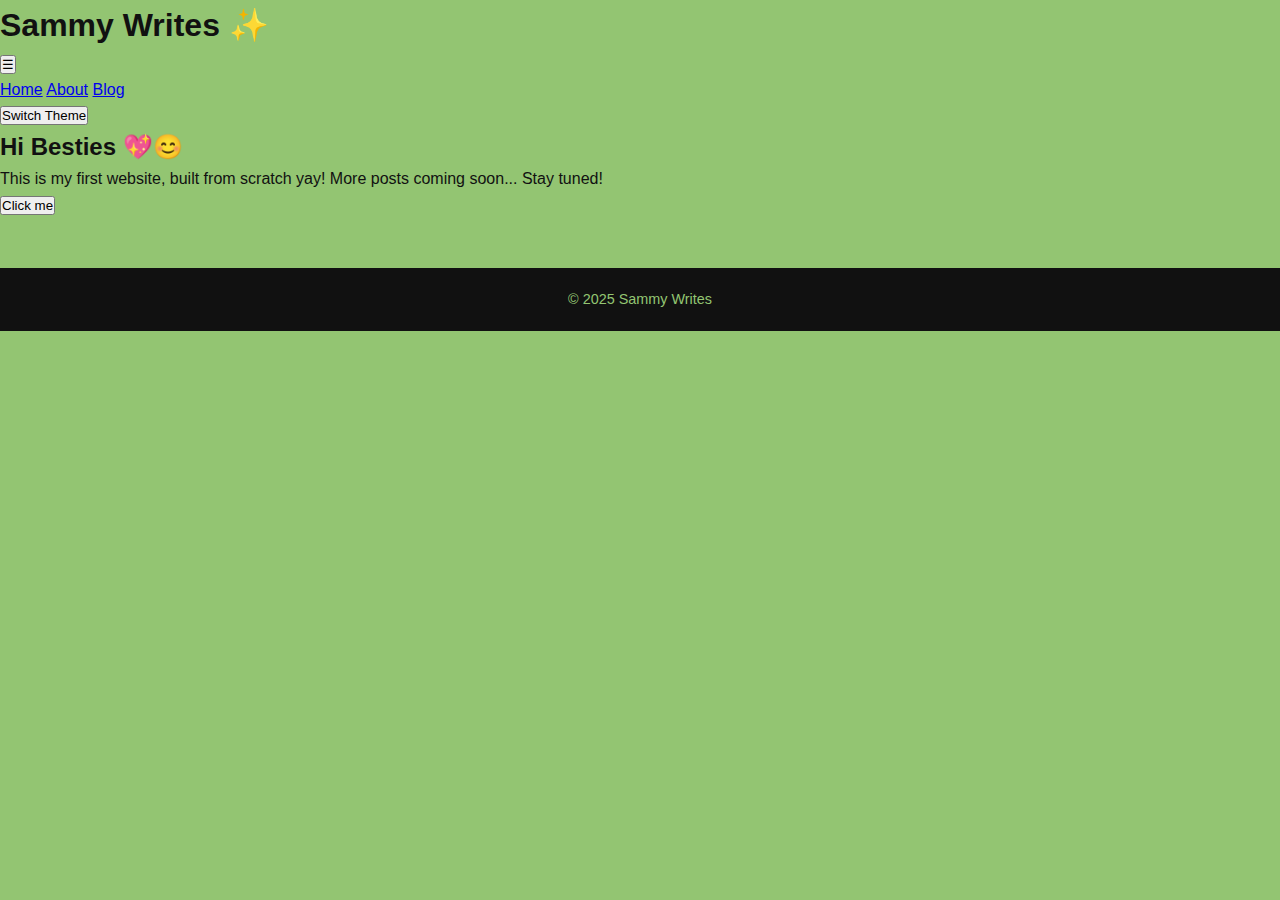
<file: index.html>
<!DOCTYPE html>
<html lang="en">
<head>
  <meta name="viewport" content="width=device-width, initial-scale=1.0">
  <meta charset="UTF-8">
  <title>Sammy Writes</title>
  <link rel="stylesheet" href="style.css">
</head>

<!-- start with pink mode -->
<body class="pink-mode">
  <header>
    <h1>Sammy Writes ✨</h1>

    <!-- Hamburger menu button -->
    <button id="menuToggle">☰</button>

    <!-- Navigation links -->
    <nav id="navLinks">
      <a href="index.html">Home</a>
      <a href="about.html">About</a>
      <a href="posts.html">Blog</a>
    </nav>

    <!-- Theme switch button -->
    <button id="themeBtn">Switch Theme</button>
  </header>

  <main>
    <h2>Hi Besties 💖😊</h2>
    <p>This is my first website, built from scratch yay! More posts coming soon... Stay tuned!</p>

    <button id="surpriseBtn">Click me</button>
    <p id="message"></p>
  </main>

  <footer>
    <p>&copy; 2025 Sammy Writes</p>
  </footer>

  <script src="script.js"></script>
</body>
</html>
</file>
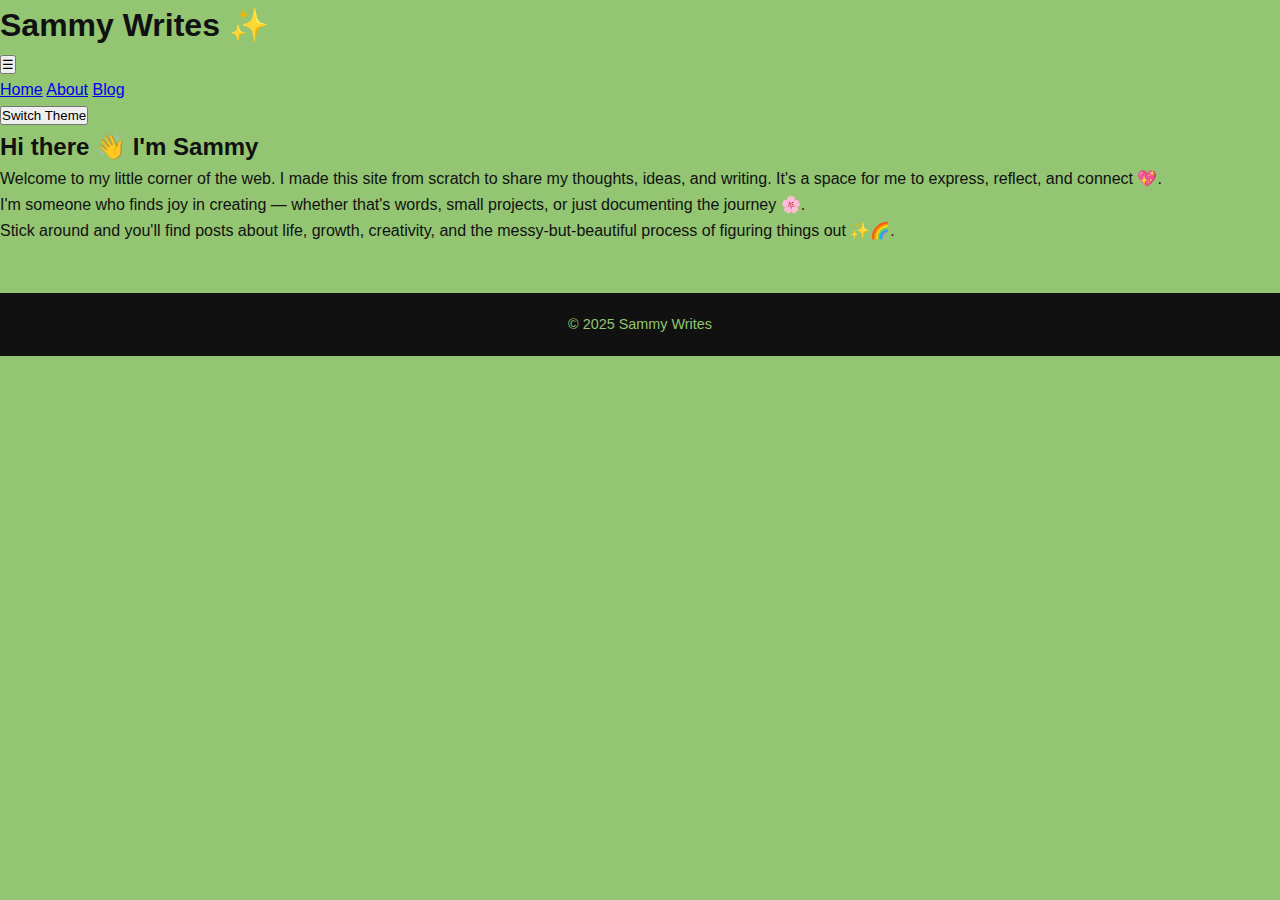
<file: about.html>
<!DOCTYPE html>
<html lang="en">
<head>
  <meta charset="UTF-8">
  <meta name="viewport" content="width=device-width, initial-scale=1.0">
  <title>About - Sammy Writes</title>
  <link rel="stylesheet" href="style.css">
</head>

<body class="pink-mode">
  <header>
    <!-- Site title -->
    <h1>Sammy Writes ✨</h1>

    <!-- Hamburger menu -->
    <button id="menuToggle">☰</button>

    <!-- Navigation links -->
    <nav id="navLinks">
      <a href="index.html">Home</a>
      <a href="about.html">About</a>
      <a href="posts.html">Blog</a>
    </nav>

    <!-- Theme switch button -->
    <button id="themeBtn">Switch Theme</button>
  </header>

  <main>
    <h2>Hi there 👋 I&apos;m Sammy</h2>
    <p>Welcome to my little corner of the web. I made this site from scratch to share my thoughts, ideas, and writing. It&apos;s a space for me to express, reflect, and connect 💖.</p>
    <p>I&apos;m someone who finds joy in creating — whether that&apos;s words, small projects, or just documenting the journey 🌸.</p>
    <p>Stick around and you&apos;ll find posts about life, growth, creativity, and the messy-but-beautiful process of figuring things out ✨🌈.</p>
  </main>

  <footer>
    <p>&copy; 2025 Sammy Writes</p>
  </footer>

  <script src="script.js"></script>
</body>
</html>
</file>
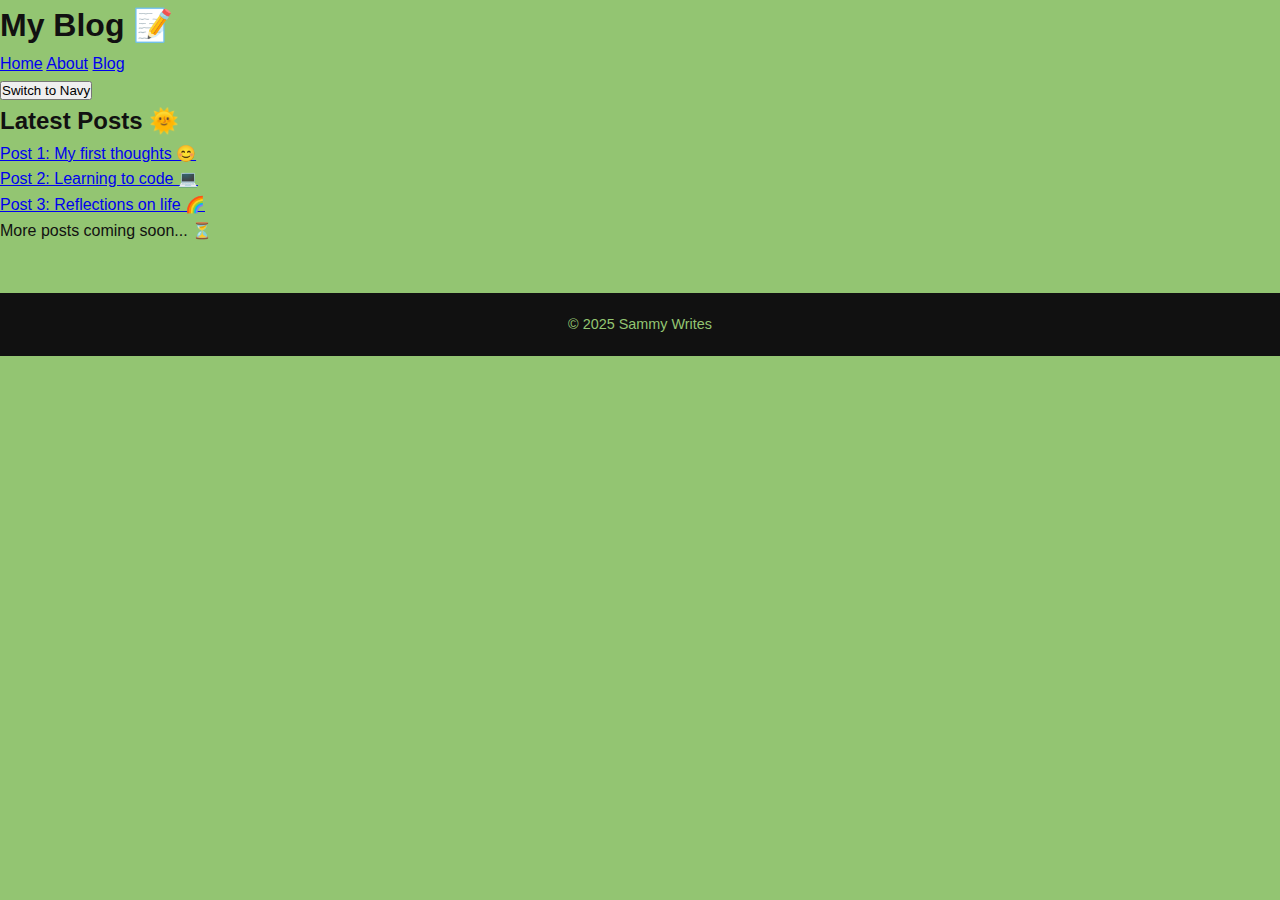
<file: blog.html>
<!DOCTYPE html>
<html lang="en">
<head>
  <meta charset="UTF-8">
  <title>Blog - Sammy Writes</title>
  <link rel="stylesheet" href="style.css">
</head>
<body class="pink-mode">
  <header>
    <h1>My Blog &#128221;</h1> <!-- notebook emoji -->
    <nav>
      <a href="index.html">Home</a>
      <a href="about.html">About</a>
      <a href="blog.html">Blog</a>
    </nav>
    <button id="themeBtn">Switch to Navy</button>
  </header>

  <main>
    <h2>Latest Posts &#127774;</h2> <!-- sun with face -->
    <ul>
      <li><a href="post1.html">Post 1: My first thoughts &#128522;</a></li>
      <li><a href="post2.html">Post 2: Learning to code &#128187;</a></li>
      <li><a href="post3.html">Post 3: Reflections on life &#127752;</a></li>
    </ul>
    <p>More posts coming soon... &#9203;</p> <!-- hourglass -->
  </main>

  <footer>
    <p>&copy; 2025 Sammy Writes</p>
  </footer>

  <script src="script.js"></script>
</body>
</html>
</file>
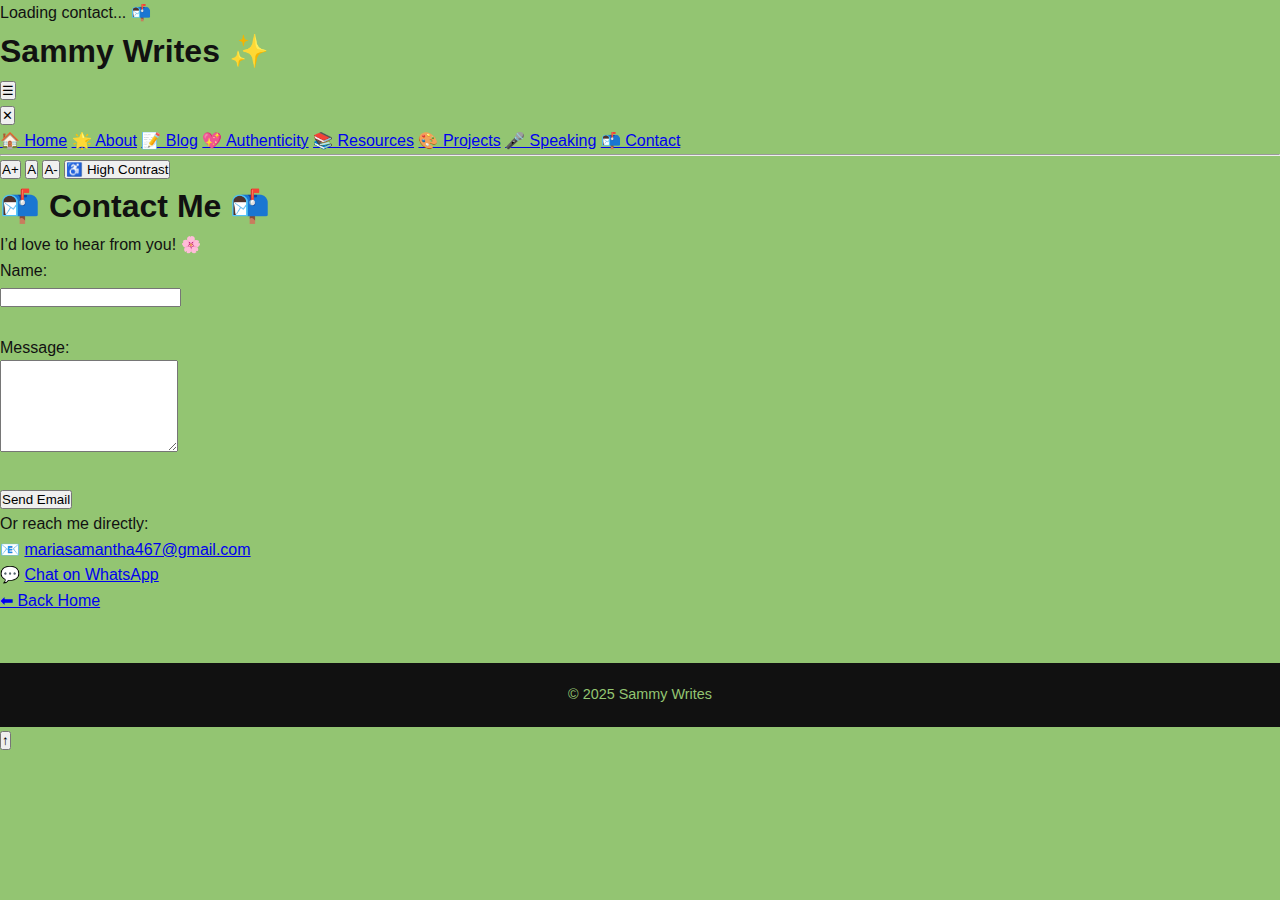
<file: contacts.html>
<!DOCTYPE html>
<html lang="en">
<head>
  <meta charset="UTF-8">
  <meta name="viewport" content="width=device-width, initial-scale=1.0">
  <title>Contact - Sammy Writes</title>
  <link rel="stylesheet" href="style.css">
</head>
<body class="pink-mode">
  <div id="loader"><div class="spinner"></div><p>Loading contact... 📬</p></div>
  <div id="progressBar"></div>

  <header>
    <h1>Sammy Writes ✨</h1>
    <button id="menuToggle">☰</button>
  </header>

  <aside id="sideMenu">
    <button id="closeMenu">✕</button>
    <nav>
      <a href="index.html">🏠 Home</a>
      <a href="about.html">🌟 About</a>
      <a href="posts.html">📝 Blog</a>
      <a href="authenticity.html">💖 Authenticity</a>
      <a href="resources.html">📚 Resources</a>
      <a href="projects.html">🎨 Projects</a>
      <a href="speaking.html">🎤 Speaking</a>
      <a href="contact.html">📬 Contact</a>
      <hr>
      <button id="increaseFont">A+</button>
      <button id="resetFont">A</button>
      <button id="decreaseFont">A-</button>
      <button id="contrastToggle">♿ High Contrast</button>
    </nav>
  </aside>
  <div id="overlay"></div>

  <div class="post2-banner">
    <h1>📬 Contact Me 📬</h1>
    <p>I’d love to hear from you! 🌸</p>
  </div>

  <main>
    <article class="post2-article">
      <form action="mailto:mariasamantha467@gmail.com" method="post" enctype="text/plain">
        <label for="name">Name:</label><br>
        <input type="text" id="name" name="name" required><br><br>

        <label for="message">Message:</label><br>
        <textarea id="message" name="message" rows="6" required></textarea><br><br>

        <button type="submit">Send Email</button>
      </form>
      <p>Or reach me directly:</p>
      <p>📧 <a href="mailto:mariasamantha467@gmail.com">mariasamantha467@gmail.com</a></p>
      <p>💬 <a href="https://wa.me/61481893582">Chat on WhatsApp</a></p>
    </article>
    <p><a href="index.html">⬅ Back Home</a></p>
  </main>

  <footer><p>&copy; 2025 Sammy Writes</p></footer>
  <button id="backToTop">↑</button>
  <script src="script.js"></script>
</body>
</html>
</file>
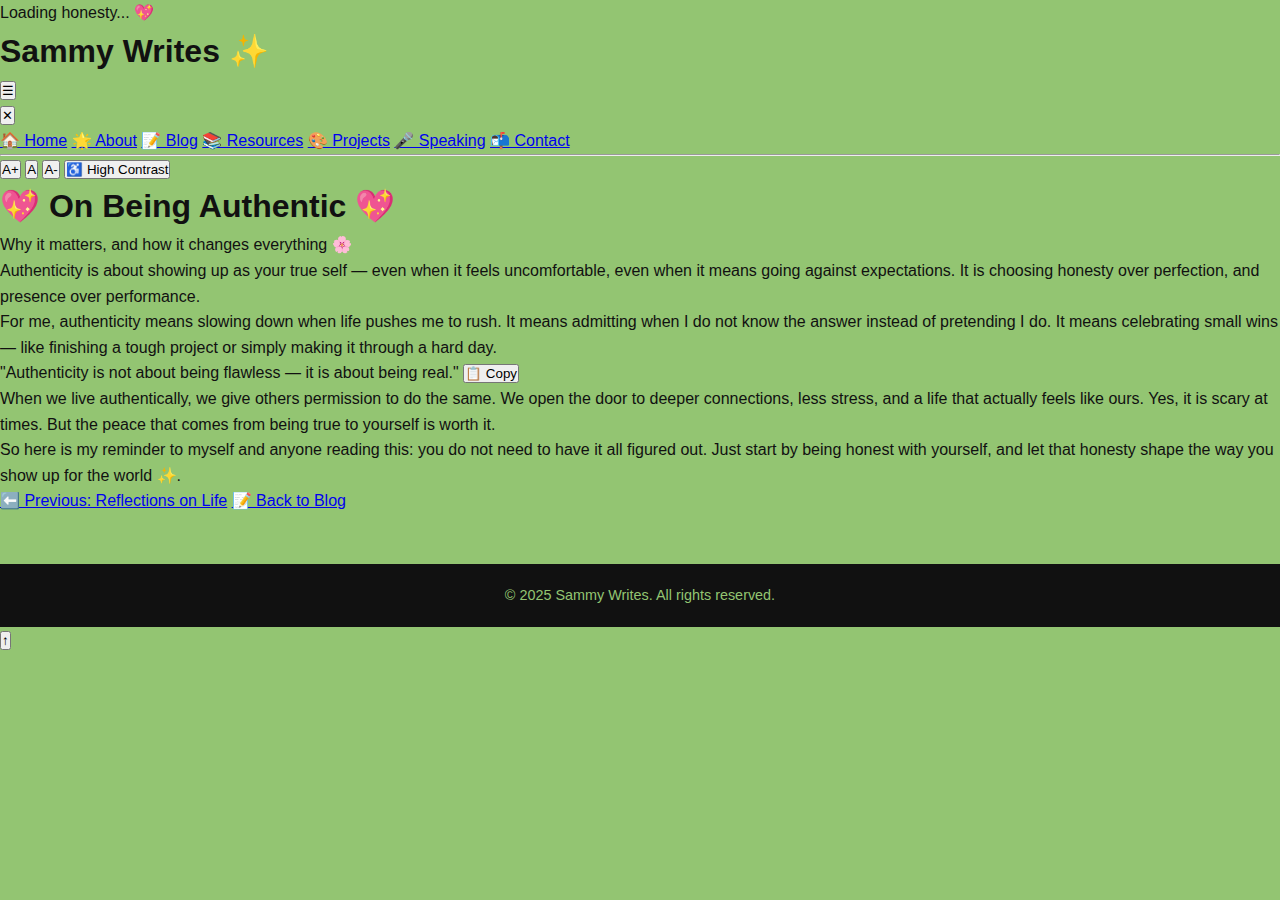
<file: post4.html>
<!DOCTYPE html>
<html lang="en">
<head>
  <meta charset="UTF-8">
  <meta name="viewport" content="width=device-width, initial-scale=1.0">
  <title>On Being Authentic - Sammy Writes</title>
  <link rel="stylesheet" href="style.css">
</head>

<body class="pink-mode">
  <!-- Loader -->
  <div id="loader">
    <div class="spinner"></div>
    <p>Loading honesty... 💖</p>
  </div>

  <!-- Progress Bar -->
  <div id="progressBar"></div>

  <!-- Header -->
  <header>
    <h1>Sammy Writes ✨</h1>
    <button id="menuToggle">☰</button>
  </header>

  <!-- Side Menu -->
  <aside id="sideMenu">
    <button id="closeMenu">✕</button>
    <nav>
      <a href="index.html">🏠 Home</a>
      <a href="about.html">🌟 About</a>
      <a href="posts.html">📝 Blog</a>
      <a href="resources.html">📚 Resources</a>
      <a href="projects.html">🎨 Projects</a>
      <a href="speaking.html">🎤 Speaking</a>
      <a href="contact.html">📬 Contact</a>
      <hr>
      <button id="increaseFont">A+</button>
      <button id="resetFont">A</button>
      <button id="decreaseFont">A-</button>
      <button id="contrastToggle">♿ High Contrast</button>
    </nav>
  </aside>
  <div id="overlay"></div>

  <!-- Banner -->
  <div class="post-banner">
    <h1>💖 On Being Authentic 💖</h1>
    <p>Why it matters, and how it changes everything 🌸</p>
  </div>

  <!-- Main -->
  <main>
    <article class="blog-article">
      <p>
        Authenticity is about showing up as your true self — even when it feels uncomfortable, 
        even when it means going against expectations. It is choosing honesty over perfection, 
        and presence over performance.
      </p>

      <p>
        For me, authenticity means slowing down when life pushes me to rush. 
        It means admitting when I do not know the answer instead of pretending I do. 
        It means celebrating small wins — like finishing a tough project or simply 
        making it through a hard day.
      </p>

      <blockquote>
        "Authenticity is not about being flawless — it is about being real."
      </blockquote>

      <p>
        When we live authentically, we give others permission to do the same. 
        We open the door to deeper connections, less stress, and a life that 
        actually feels like ours. Yes, it is scary at times. But the peace 
        that comes from being true to yourself is worth it.
      </p>

      <p>
        So here is my reminder to myself and anyone reading this: 
        you do not need to have it all figured out. 
        Just start by being honest with yourself, 
        and let that honesty shape the way you show up for the world ✨.
      </p>
    </article>

    <!-- Post navigation -->
    <nav class="post-nav">
      <a href="post3.html" class="nav-btn">⬅️ Previous: Reflections on Life</a>
      <a href="posts.html" class="nav-btn">📝 Back to Blog</a>
    </nav>
  </main>

  <!-- Footer -->
  <footer>
    <p>&copy; 2025 Sammy Writes. All rights reserved.</p>
  </footer>

  <!-- Back to Top -->
  <button id="backToTop">↑</button>

  <!-- Scripts -->
  <script src="script.js"></script>
</body>
</html>
</file>
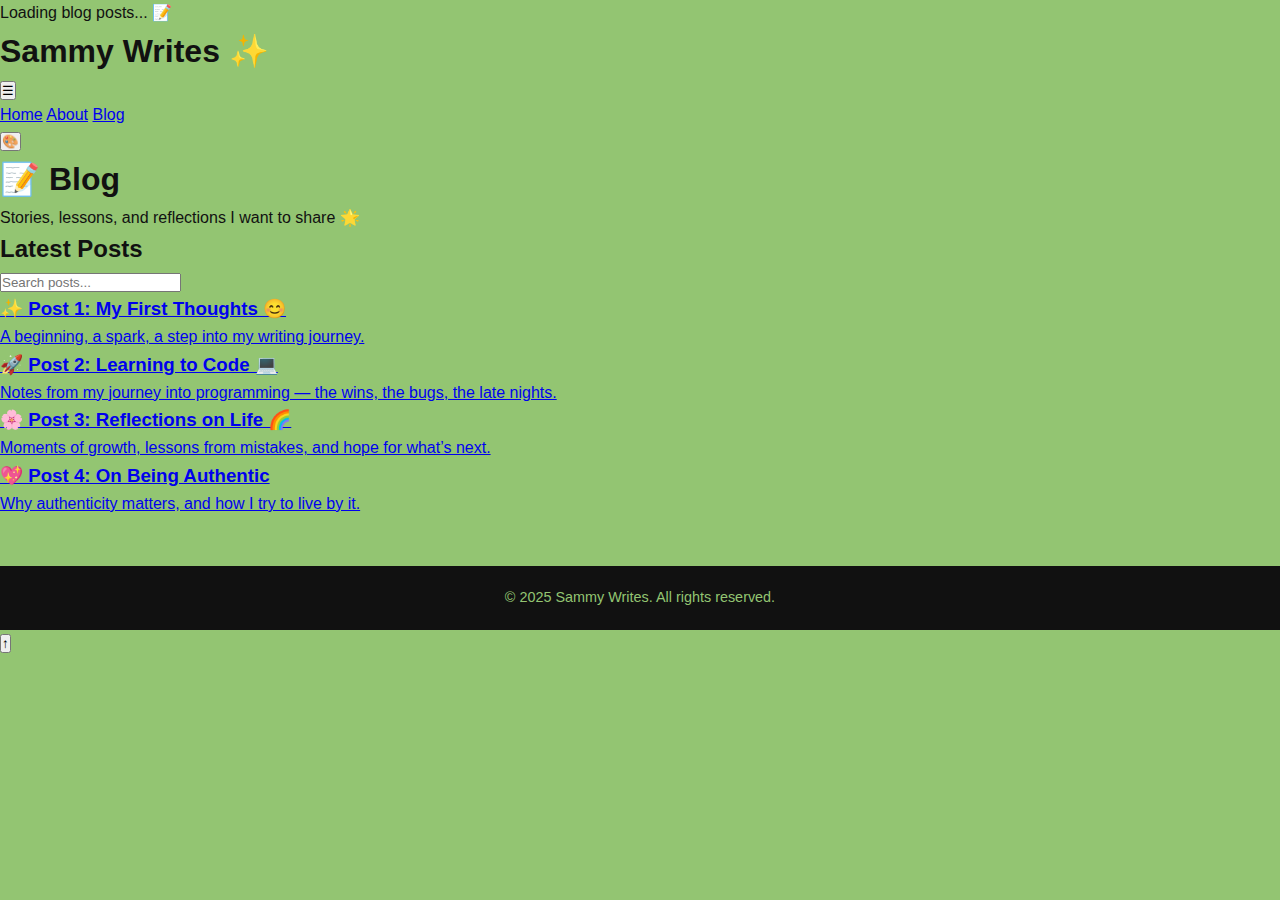
<file: posts.html>
<!DOCTYPE html>
<html lang="en">
<head>
  <meta charset="UTF-8">
  <meta name="viewport" content="width=device-width, initial-scale=1.0">
  <title>Blog - Sammy Writes</title>
  <link rel="stylesheet" href="style.css">
</head>

<body class="pink-mode">
  <!-- Loader -->
  <div id="loader">
    <div class="spinner"></div>
    <p>Loading blog posts... 📝</p>
  </div>

  <!-- Header -->
  <header>
    <h1>Sammy Writes ✨</h1>
    <button id="menuToggle">☰</button>
    <nav id="navLinks">
      <a href="index.html">Home</a>
      <a href="about.html">About</a>
      <a href="posts.html" class="active">Blog</a>
    </nav>
    <button id="themeBtn" class="theme-toggle" aria-label="Change theme">🎨</button>
  </header>

  <!-- Banner -->
  <div class="blog-banner">
    <h1>📝 Blog</h1>
    <p>Stories, lessons, and reflections I want to share 🌟</p>
  </div>

  <!-- Main -->
  <main>
    <section class="blog-controls">
      <h2>Latest Posts</h2>
      <input type="text" id="searchBar" placeholder="Search posts..." aria-label="Search blog posts">
    </section>

    <section class="post-list-grid" id="postList">
      <article class="post-card">
        <a href="post1.html">
          <h3>✨ Post 1: My First Thoughts 😊</h3>
          <p>A beginning, a spark, a step into my writing journey.</p>
        </a>
      </article>

      <article class="post-card">
        <a href="post2.html">
          <h3>🚀 Post 2: Learning to Code 💻</h3>
          <p>Notes from my journey into programming — the wins, the bugs, the late nights.</p>
        </a>
      </article>

      <article class="post-card">
        <a href="post3.html">
          <h3>🌸 Post 3: Reflections on Life 🌈</h3>
          <p>Moments of growth, lessons from mistakes, and hope for what’s next.</p>
        </a>
      </article>

      <article class="post-card">
        <a href="post4.html">
          <h3>💖 Post 4: On Being Authentic</h3>
          <p>Why authenticity matters, and how I try to live by it.</p>
        </a>
      </article>
    </section>
  </main>

  <!-- Footer -->
  <footer>
    <p>&copy; 2025 Sammy Writes. All rights reserved.</p>
  </footer>

  <!-- Back to Top -->
  <button id="backToTop">↑</button>

  <script src="script.js"></script>
</body>
</html>
</file>
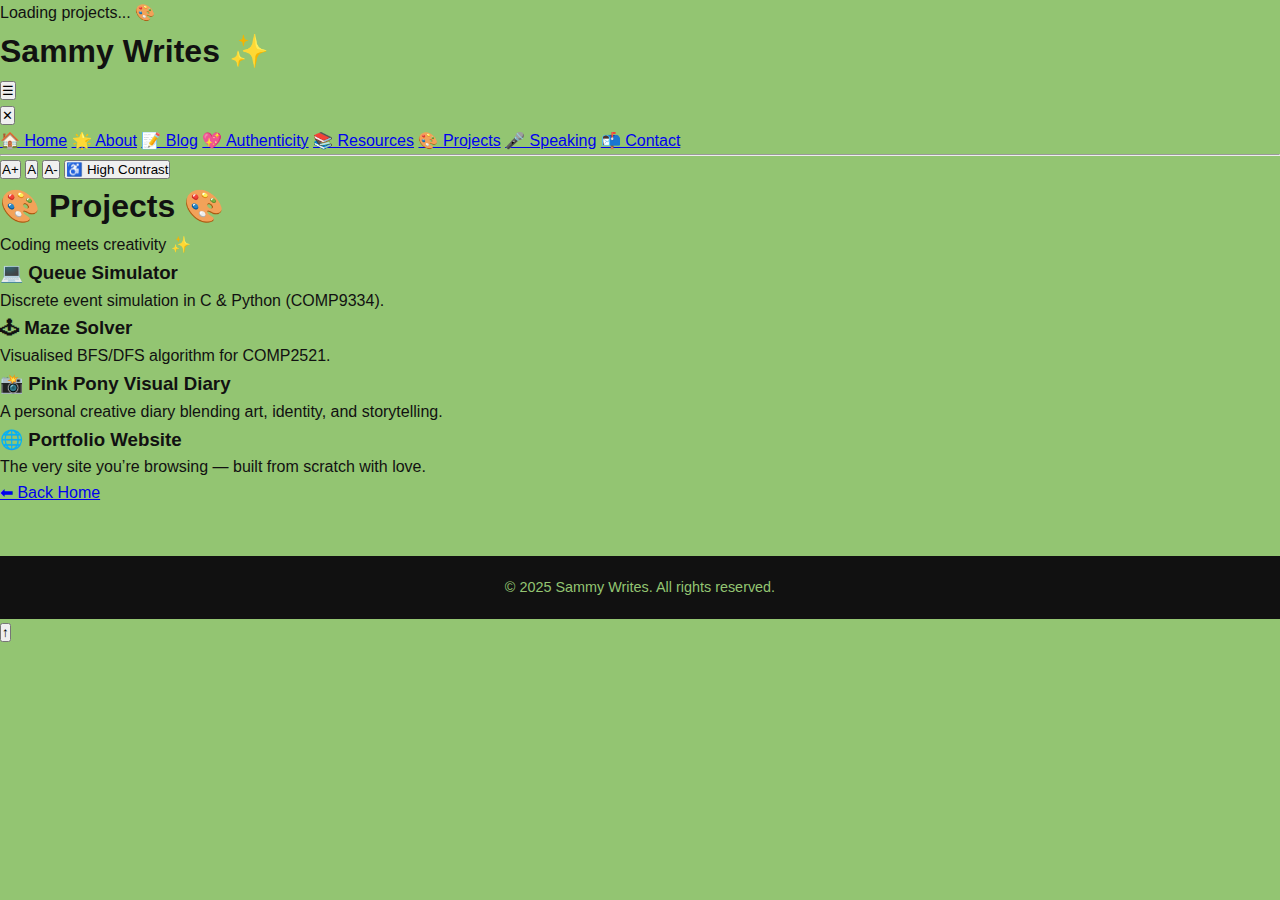
<file: projects.html>
<!DOCTYPE html>
<html lang="en">
<head>
  <meta charset="UTF-8">
  <meta name="viewport" content="width=device-width, initial-scale=1.0">
  <title>Projects - Sammy Writes</title>
  <link rel="stylesheet" href="style.css">
</head>
<body class="pink-mode">
  <!-- Loader -->
  <div id="loader">
    <div class="spinner"></div>
    <p>Loading projects... 🎨</p>
  </div>

  <!-- Progress Bar -->
  <div id="progressBar"></div>

  <!-- Header -->
  <header>
    <h1>Sammy Writes ✨</h1>
    <button id="menuToggle">☰</button>
  </header>

  <!-- Side Menu -->
  <aside id="sideMenu">
    <button id="closeMenu">✕</button>
    <nav>
      <a href="index.html">🏠 Home</a>
      <a href="about.html">🌟 About</a>
      <a href="posts.html">📝 Blog</a>
      <a href="authenticity.html">💖 Authenticity</a>
      <a href="resources.html">📚 Resources</a>
      <a href="projects.html" class="active">🎨 Projects</a>
      <a href="speaking.html">🎤 Speaking</a>
      <a href="contact.html">📬 Contact</a>
      <hr>
      <button id="increaseFont">A+</button>
      <button id="resetFont">A</button>
      <button id="decreaseFont">A-</button>
      <button id="contrastToggle">♿ High Contrast</button>
    </nav>
  </aside>
  <div id="overlay"></div>

  <!-- Banner -->
  <div class="post3-banner">
    <h1>🎨 Projects 🎨</h1>
    <p>Coding meets creativity ✨</p>
  </div>

  <!-- Main Content -->
  <main>
    <section class="projects-grid">
      <div class="project-card">
        <h3>💻 Queue Simulator</h3>
        <p>Discrete event simulation in C & Python (COMP9334).</p>
      </div>
      <div class="project-card">
        <h3>🕹 Maze Solver</h3>
        <p>Visualised BFS/DFS algorithm for COMP2521.</p>
      </div>
      <div class="project-card">
        <h3>📸 Pink Pony Visual Diary</h3>
        <p>A personal creative diary blending art, identity, and storytelling.</p>
      </div>
      <div class="project-card">
        <h3>🌐 Portfolio Website</h3>
        <p>The very site you’re browsing — built from scratch with love.</p>
      </div>
    </section>

    <p class="back-link"><a href="index.html">⬅ Back Home</a></p>
  </main>

  <!-- Footer -->
  <footer>
    <p>&copy; 2025 Sammy Writes. All rights reserved.</p>
  </footer>

  <!-- Back to Top -->
  <button id="backToTop">↑</button>

  <!-- Scripts -->
  <script src="script.js"></script>
</body>
</html>
</file>
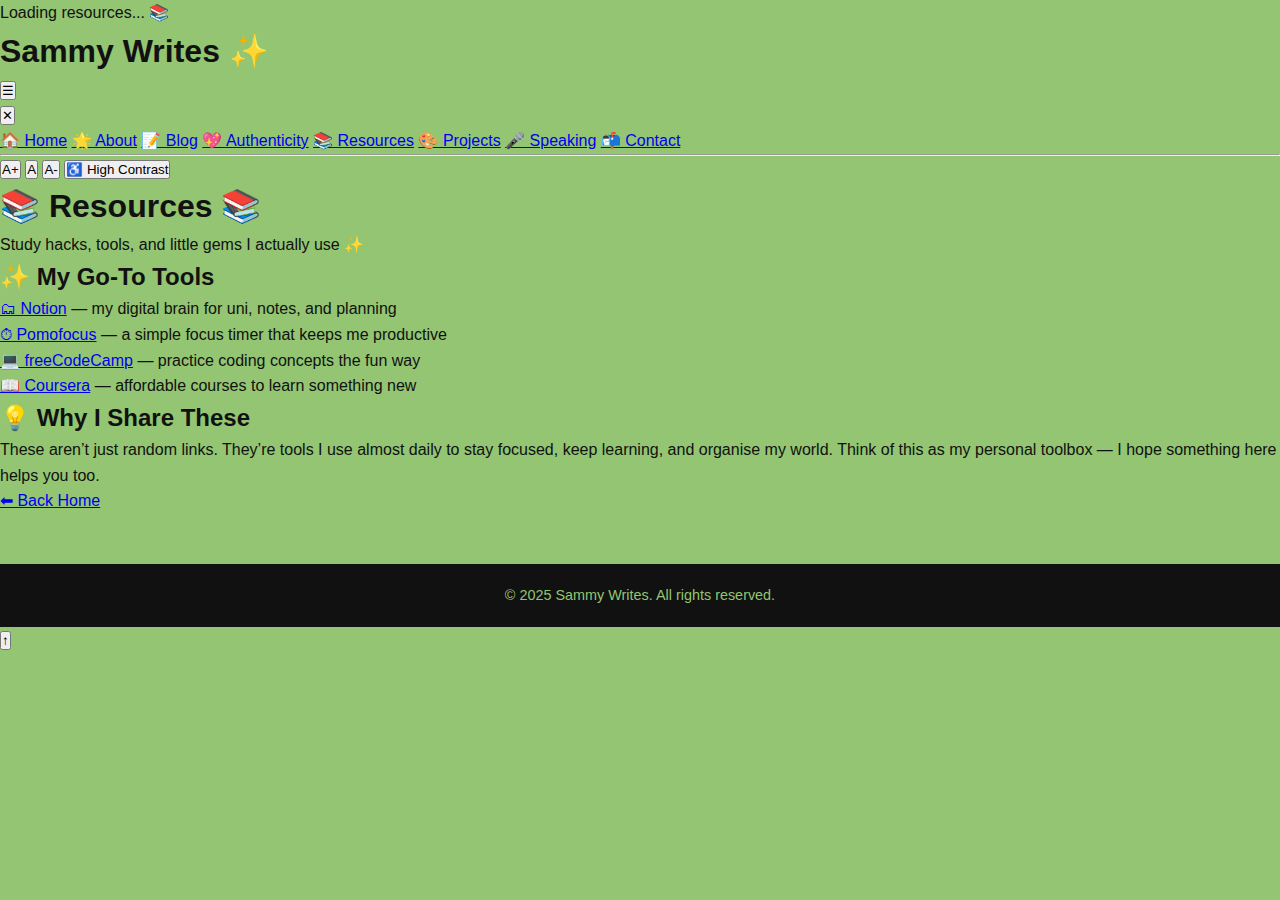
<file: resources.html>
<!DOCTYPE html>
<html lang="en">
<head>
  <meta charset="UTF-8">
  <meta name="viewport" content="width=device-width, initial-scale=1.0">
  <title>Resources - Sammy Writes</title>
  <link rel="stylesheet" href="style.css">
</head>
<body class="pink-mode">
  <!-- Loader -->
  <div id="loader">
    <div class="spinner"></div>
    <p>Loading resources... 📚</p>
  </div>

  <!-- Progress Bar -->
  <div id="progressBar"></div>

  <!-- Header -->
  <header>
    <h1>Sammy Writes ✨</h1>
    <button id="menuToggle">☰</button>
  </header>

  <!-- Side Menu -->
  <aside id="sideMenu">
    <button id="closeMenu">✕</button>
    <nav>
      <a href="index.html">🏠 Home</a>
      <a href="about.html">🌟 About</a>
      <a href="posts.html">📝 Blog</a>
      <a href="authenticity.html">💖 Authenticity</a>
      <a href="resources.html" class="active">📚 Resources</a>
      <a href="projects.html">🎨 Projects</a>
      <a href="speaking.html">🎤 Speaking</a>
      <a href="contact.html">📬 Contact</a>
      <hr>
      <button id="increaseFont">A+</button>
      <button id="resetFont">A</button>
      <button id="decreaseFont">A-</button>
      <button id="contrastToggle">♿ High Contrast</button>
    </nav>
  </aside>
  <div id="overlay"></div>

  <!-- Banner -->
  <div class="post2-banner">
    <h1>📚 Resources 📚</h1>
    <p>Study hacks, tools, and little gems I actually use ✨</p>
  </div>

  <!-- Main Content -->
  <main>
    <article class="post2-article">
      <h2>✨ My Go-To Tools</h2>
      <ul class="resource-list">
        <li>
          <a href="https://www.notion.so/" target="_blank">🗂 Notion</a> 
          <span>— my digital brain for uni, notes, and planning</span>
        </li>
        <li>
          <a href="https://pomofocus.io/" target="_blank">⏱ Pomofocus</a> 
          <span>— a simple focus timer that keeps me productive</span>
        </li>
        <li>
          <a href="https://www.freecodecamp.org/" target="_blank">💻 freeCodeCamp</a> 
          <span>— practice coding concepts the fun way</span>
        </li>
        <li>
          <a href="https://www.coursera.org/" target="_blank">📖 Coursera</a> 
          <span>— affordable courses to learn something new</span>
        </li>
      </ul>

      <h2>💡 Why I Share These</h2>
      <p>
        These aren’t just random links. They’re tools I use almost daily to stay focused, 
        keep learning, and organise my world. Think of this as my personal toolbox — 
        I hope something here helps you too.
      </p>

      <p class="back-link"><a href="index.html">⬅ Back Home</a></p>
    </article>
  </main>

  <!-- Footer -->
  <footer>
    <p>&copy; 2025 Sammy Writes. All rights reserved.</p>
  </footer>

  <!-- Back to Top -->
  <button id="backToTop">↑</button>

  <!-- Scripts -->
  <script src="script.js"></script>
</body>
</html>
</file>
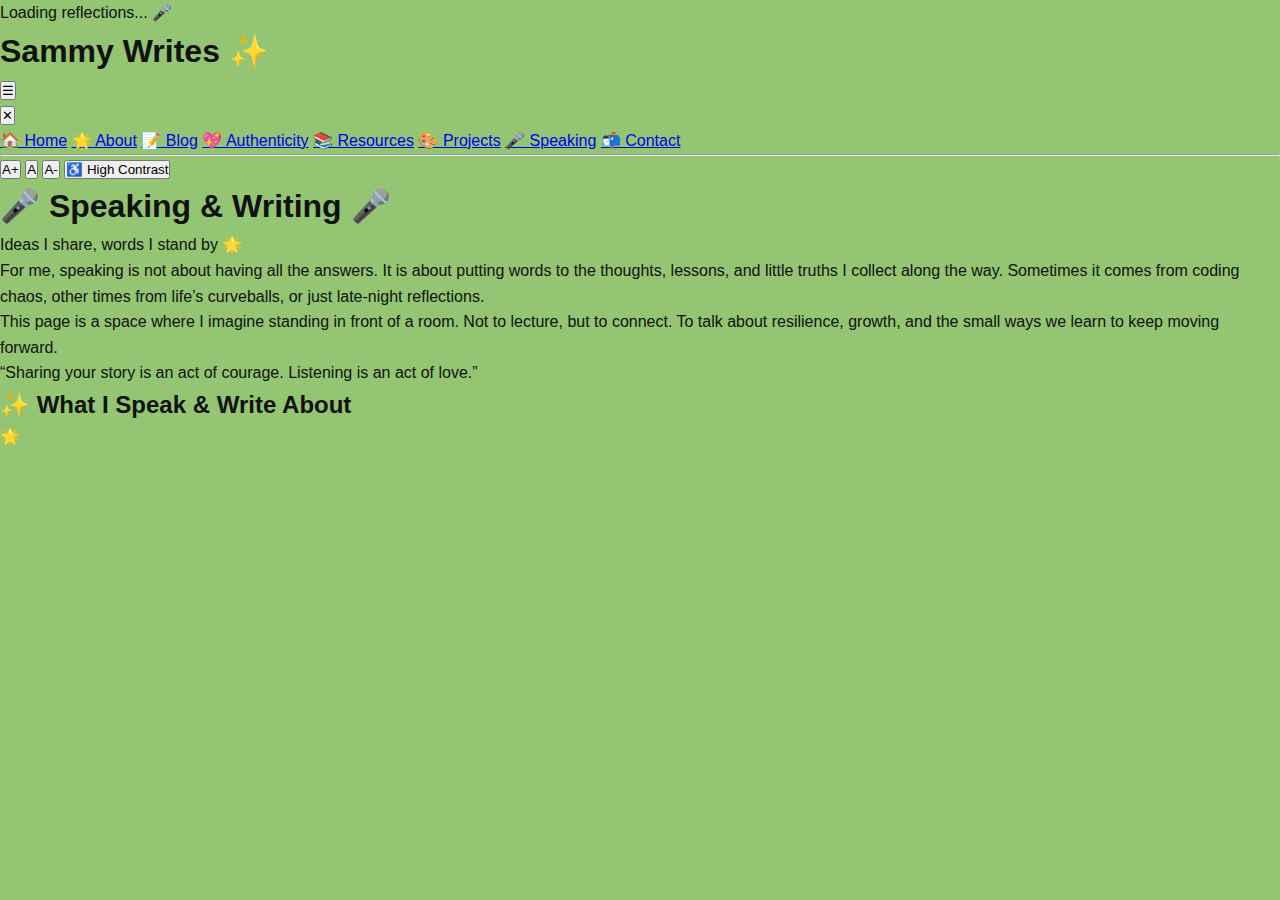
<file: speaking.html>
<!DOCTYPE html>
<html lang="en">
<head>
  <meta charset="UTF-8">
  <meta name="viewport" content="width=device-width, initial-scale=1.0">
  <title>Speaking & Writing - Sammy Writes</title>
  <link rel="stylesheet" href="style.css">
</head>

<body class="pink-mode">
  <div id="loader"><div class="spinner"></div><p>Loading reflections... 🎤</p></div>
  <div id="progressBar"></div>

  <header>
    <h1>Sammy Writes ✨</h1>
    <button id="menuToggle">☰</button>
  </header>

  <!-- Side Menu -->
  <aside id="sideMenu">
    <button id="closeMenu">✕</button>
    <nav>
      <a href="index.html">🏠 Home</a>
      <a href="about.html">🌟 About</a>
      <a href="posts.html">📝 Blog</a>
      <a href="post4.html">💖 Authenticity</a>
      <a href="resources.html">📚 Resources</a>
      <a href="projects.html">🎨 Projects</a>
      <a href="speaking.html">🎤 Speaking</a>
      <a href="contact.html">📬 Contact</a>
      <hr>
      <button id="increaseFont">A+</button>
      <button id="resetFont">A</button>
      <button id="decreaseFont">A-</button>
      <button id="contrastToggle">♿ High Contrast</button>
    </nav>
  </aside>
  <div id="overlay"></div>

  <!-- Banner -->
  <div class="post3-banner">
    <h1>🎤 Speaking & Writing 🎤</h1>
    <p>Ideas I share, words I stand by 🌟</p>
  </div>

  <main>
    <article class="post3-article">
      <p>For me, speaking is not about having all the answers. It is about putting words to the thoughts, lessons, and little truths I collect along the way. Sometimes it comes from coding chaos, other times from life’s curveballs, or just late-night reflections.</p>

      <p>This page is a space where I imagine standing in front of a room. Not to lecture, but to connect. To talk about resilience, growth, and the small ways we learn to keep moving forward.</p>

      <blockquote>
        “Sharing your story is an act of courage. Listening is an act of love.”
      </blockquote>

      <h2>✨ What I Speak & Write About</h2>
      <ul>
        <li>🌟
</file>
<file: style.css>
/* ===== Global Reset ===== */
* {
  margin: 0;
  padding: 0;
  box-sizing: border-box;
}

body {
  font-family: 'Poppins', sans-serif;
  background: #93c572; /* pistachio background */
  color: #111; /* black text */
  line-height: 1.6;
  scroll-behavior: smooth;
}

/* ===== Top Bar ===== */
.topbar {
  background: #111; /* black bar */
  color: #93c572; /* pistachio text */
  padding: 8px 10%;
  display: flex;
  justify-content: space-between;
  align-items: center;
  font-size: 0.9rem;
}

.topbar a {
  color: #93c572;
  margin-left: 12px;
  text-decoration: none;
  transition: color 0.3s;
}

.topbar a:hover {
  color: white;
}

/* ===== Navbar ===== */
.navbar {
  background: #111;
  display: flex;
  justify-content: space-between;
  align-items: center;
  padding: 15px 10%;
  position: sticky;
  top: 0;
  z-index: 1000;
}

.logo {
  font-size: 1.4rem;
  font-weight: bold;
  color: #93c572;
}

.nav-links {
  list-style: none;
  display: flex;
  gap: 20px;
}

.nav-links li a {
  text-decoration: none;
  color: #93c572;
  font-weight: 500;
  transition: color 0.3s;
}

.nav-links li a:hover,
.nav-links li a.active {
  color: white;
}

/* Hamburger */
.hamburger {
  display: none;
  font-size: 1.8rem;
  cursor: pointer;
  color: #93c572;
}

@media (max-width: 768px) {
  .nav-links {
    position: absolute;
    top: 70px;
    right: -100%;
    background: #111;
    flex-direction: column;
    width: 220px;
    padding: 20px;
    transition: right 0.3s ease;
  }

  .nav-links.active {
    right: 0;
  }

  .hamburger {
    display: block;
  }
}

/* ===== Hero ===== */
.hero.home {
  display: flex;
  flex-direction: column;
  justify-content: center;
  align-items: center;
  text-align: center;
  min-height: 80vh;
  background: #93c572;
  color: #111;
  padding: 40px 20px;
}

.hero .main-greeting {
  font-size: 3.2rem;
  font-weight: 800;
  margin-bottom: 15px;
}

.hero .tagline {
  font-size: 1.4rem;
  margin-bottom: 25px;
}

.hero .btn {
  background: #111;
  color: #93c572;
  padding: 12px 28px;
  border-radius: 30px;
  font-weight: bold;
  text-decoration: none;
  transition: all 0.3s;
}

.hero .btn:hover {
  background: #93c572;
  color: #111;
  border: 2px solid #111;
}

/* ===== Cards ===== */
.card-container {
  display: grid;
  grid-template-columns: repeat(auto-fit, minmax(250px, 1fr));
  gap: 25px;
  padding: 50px 10%;
}

.card {
  background: white;
  color: #111;
  padding: 20px;
  border-radius: 15px;
  box-shadow: 0 4px 12px rgba(0,0,0,0.1);
  text-align: center;
  transition: transform 0.3s, box-shadow 0.3s;
}

.card:hover {
  transform: translateY(-8px);
  box-shadow: 0 6px 20px rgba(0,0,0,0.15);
}

.card h3 {
  margin-bottom: 10px;
  color: #111;
}

/* ===== Search Bar ===== */
.search-bar {
  display: flex;
  justify-content: center;
  margin: 30px auto;
  max-width: 500px;
}

.search-bar input {
  width: 100%;
  padding: 12px 15px;
  border: 2px solid #111;
  border-radius: 30px 0 0 30px;
  outline: none;
  font-size: 1rem;
}

.search-bar button {
  padding: 12px 20px;
  border: none;
  background: #111;
  color: #93c572;
  border-radius: 0 30px 30px 0;
  cursor: pointer;
  transition: background 0.3s, color 0.3s;
}

.search-bar button:hover {
  background: #93c572;
  color: #111;
}

/* ===== Footer ===== */
footer {
  text-align: center;
  padding: 20px;
  background: #111;
  color: #93c572;
  margin-top: 50px;
  font-size: 0.9rem;
}
</file>
